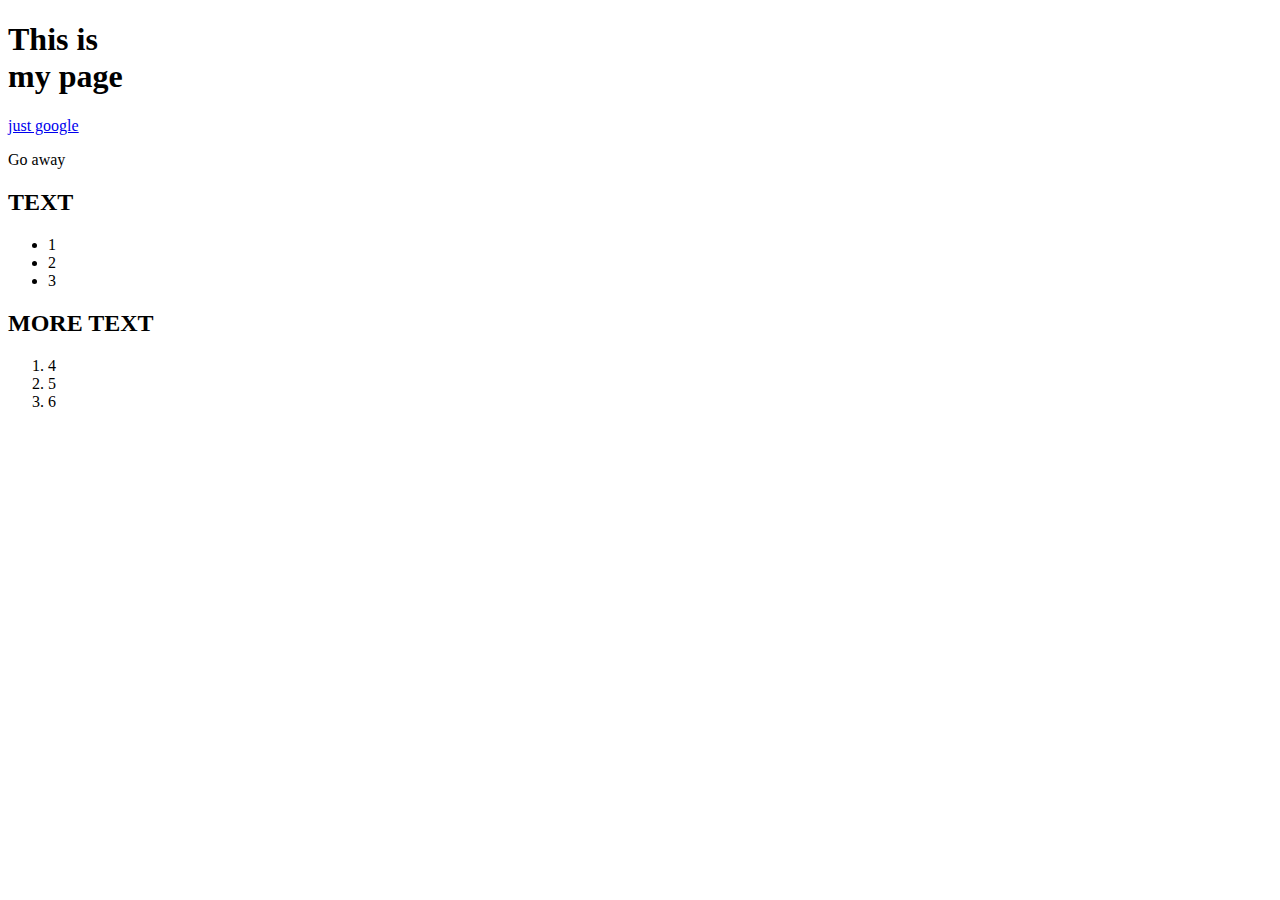
<file: index.html>
<!DOCTYPE html>
<html lang="en">
  <head>
    <meta charset="UTF-8" />
    <meta name="viewport" content="width=device-width, initial-scale=1.0" />
    <title>Document</title>
  </head>
  <body>
    <h1>
      This is<br />
      my page
    </h1>
    <a href="https://www.google.com/?hl=Ru">just google</a>
    <p>Go away</p>
    <h2>TEXT</h2>
    <ul>
      <li>1</li>
      <li>2</li>
      <li>3</li>
    </ul>
    <h2>MORE TEXT</h2>
    <ol>
      <li>4</li>
      <li>5</li>
      <li>6</li>
    </ol>
  </body>
</html>
</file>
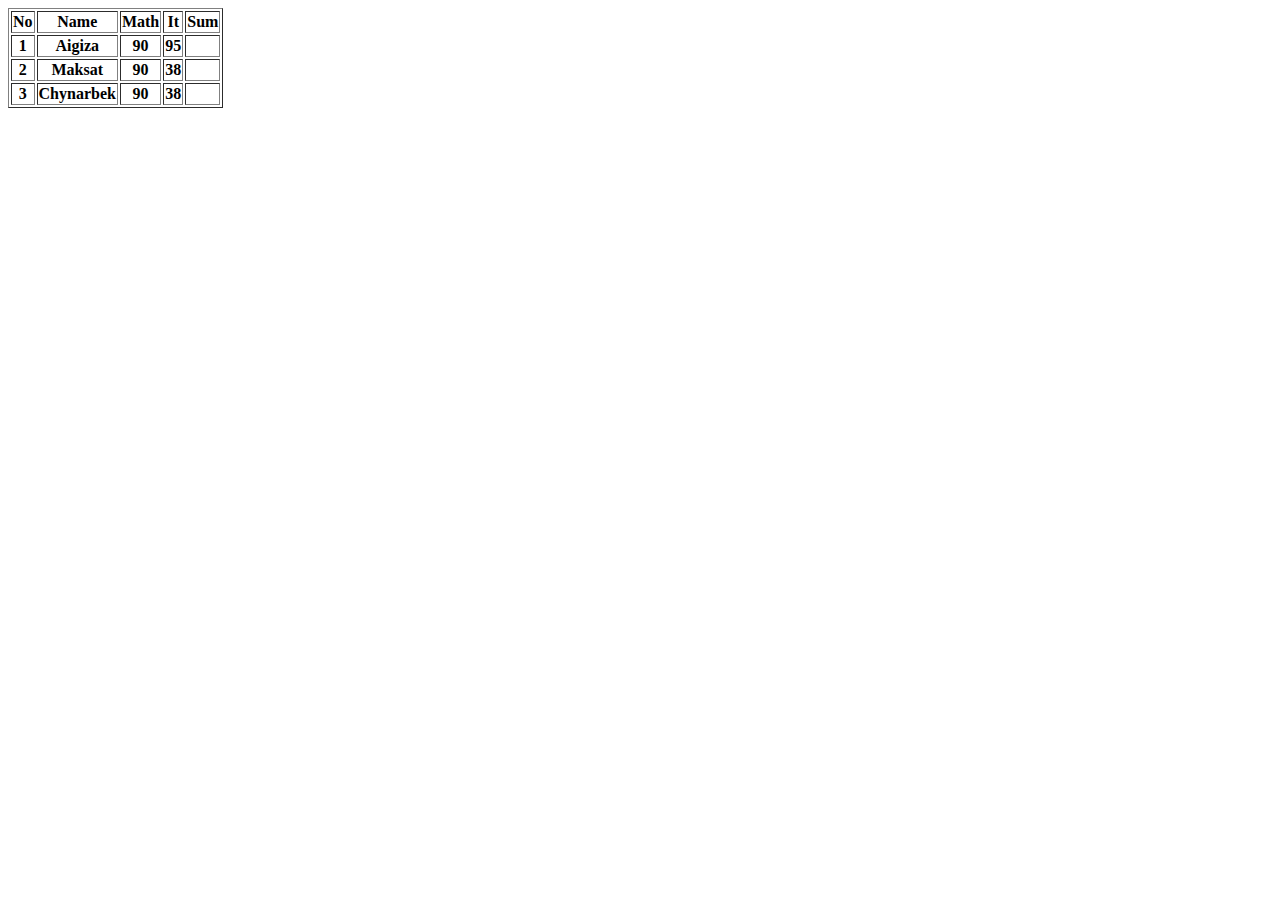
<file: third.html>
<!doctype html>
<html lang="en">
  <head>
    <meta charset="UTF-8" />
    <meta name="viewport" content="width=device-width, initial-scale=1.0" />
    <title>Document</title>
  </head>
  <body>
    <table border="1">
      <tr>
        <th>No</th>
        <th>Name</th>
        <th>Math</th>
        <th>It</th>
        <th>Sum</th>
      </tr>
      <tr>
        <th>1</th>
        <th>Aigiza</th>
        <th>90</th>
        <th>95</th>
        <th></th>
      </tr>
      <tr>
        <th>2</th>
        <th>Maksat</th>
        <th>90</th>
        <th>38</th>
        <th></th>
      </tr>
      <tr>
        <th>3</th>
        <th>Chynarbek</th>
        <th>90</th>
        <th>38</th>
        <th></th>
      </tr>
    </table>
  </body>
</html>
</file>
